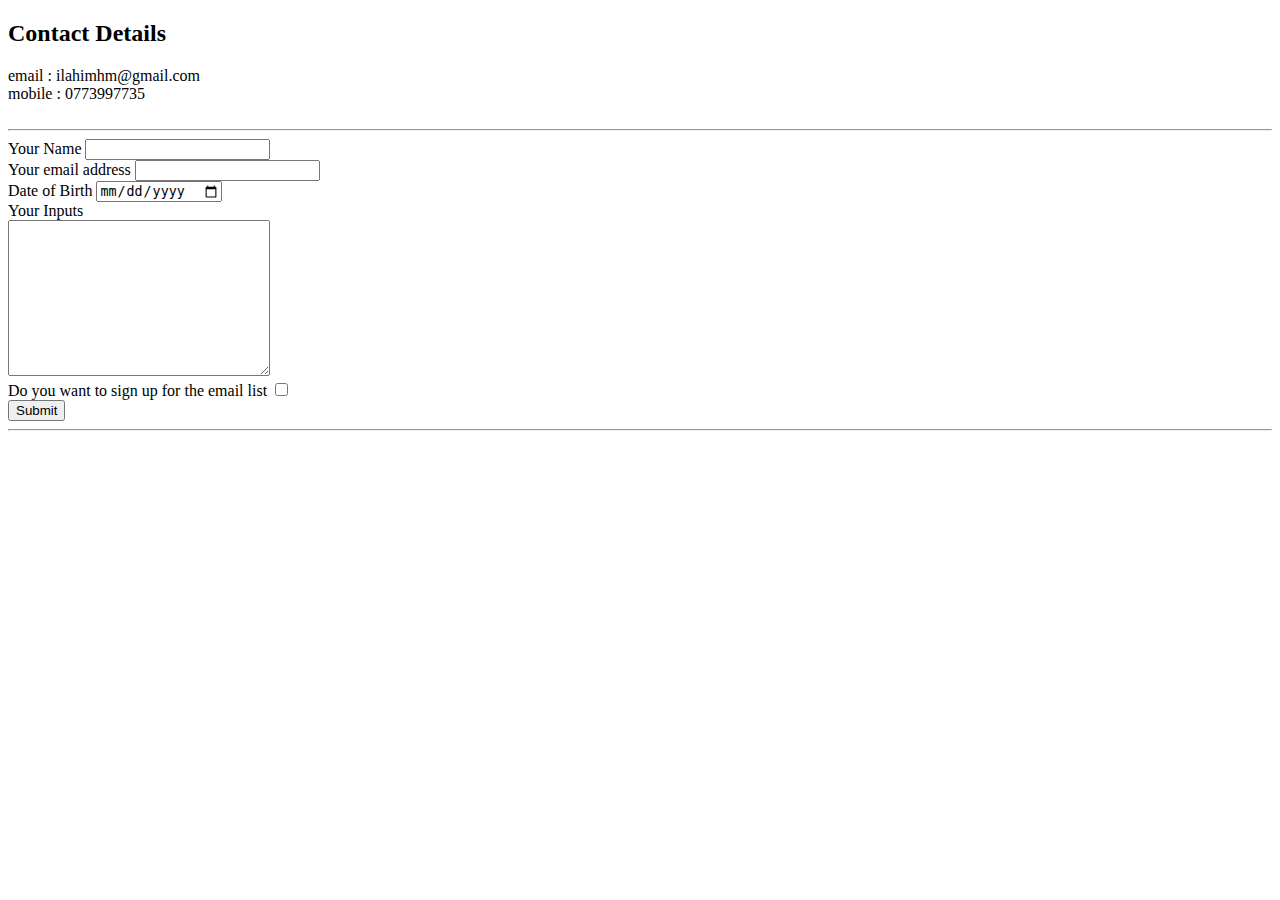
<file: contact.html>
<!DOCTYPE html>
<html lang="en">
<head>
    <meta charset="UTF-8">
    <title>Contact</title>
</head>
<body>
    <h2>Contact Details</h2>
    <div>email  : ilahimhm@gmail.com</div>
    <div>mobile : 0773997735</div>
    <br>
    <hr>
    <form action="mailto:ilahim@gmail.com" method="post" enctype="text/plain">
        <label for="Get-name">Your Name</label>
        <input type="text"name="yourName"><br>
        <label for="Get-email">Your email address</label>
        <input type="email" name="yourEmail" id=""><br>
        <label for="Get-dob">Date of Birth</label>
        <input type="date" name="yourDob"><br>
        <label for="Get text">Your Inputs</label><br>
        <textarea name="yourInput" id="" cols="30" rows="10"></textarea><br>
        <label>Do you want to sign up for the email list</label>
        <input type="checkbox"><br>
        <input type="Submit">
    </form>
    <hr>
</body>
</html>
</file>
